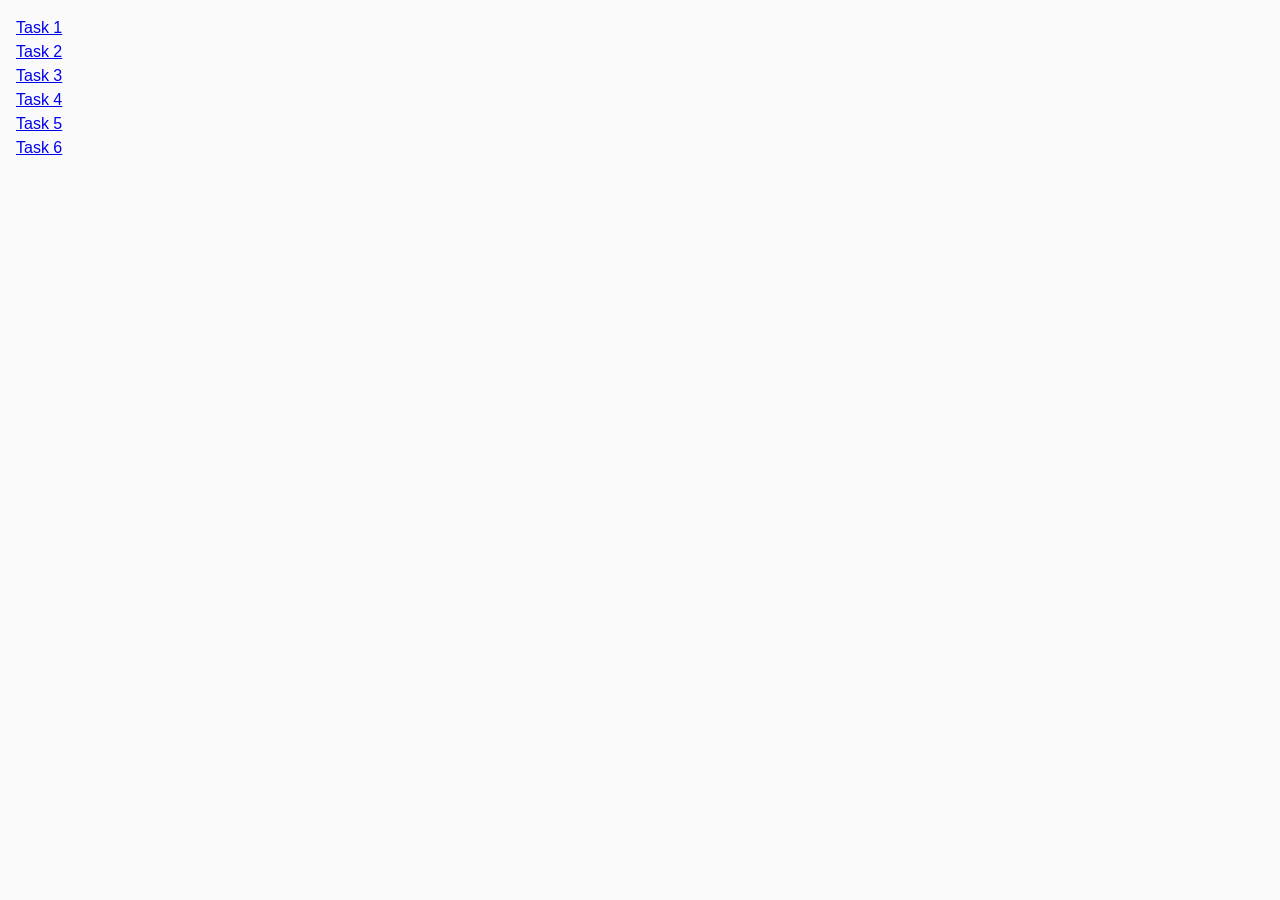
<file: index.html>
<!DOCTYPE html>
<html lang="en">
  <head>
    <meta charset="UTF-8" />
    <meta http-equiv="X-UA-Compatible" content="IE=edge" />
    <meta name="viewport" content="width=device-width, initial-scale=1.0" />
    <title>Homework 7</title>
    <link rel="stylesheet" href="./css/common.css" />
    <link rel="stylesheet" href="./css/styles.css" />
  </head>
  <body>
    <ul>
      <li><a href="./task-1.html">Task 1</a></li>
      <li><a href="./task-2.html">Task 2</a></li>
      <li><a href="./task-3.html">Task 3</a></li>
      <li><a href="./task-4.html">Task 4</a></li>
      <li><a href="./task-5.html">Task 5</a></li>
      <li><a href="./task-6.html">Task 6</a></li>
    </ul>
  </body>
</html>
</file>
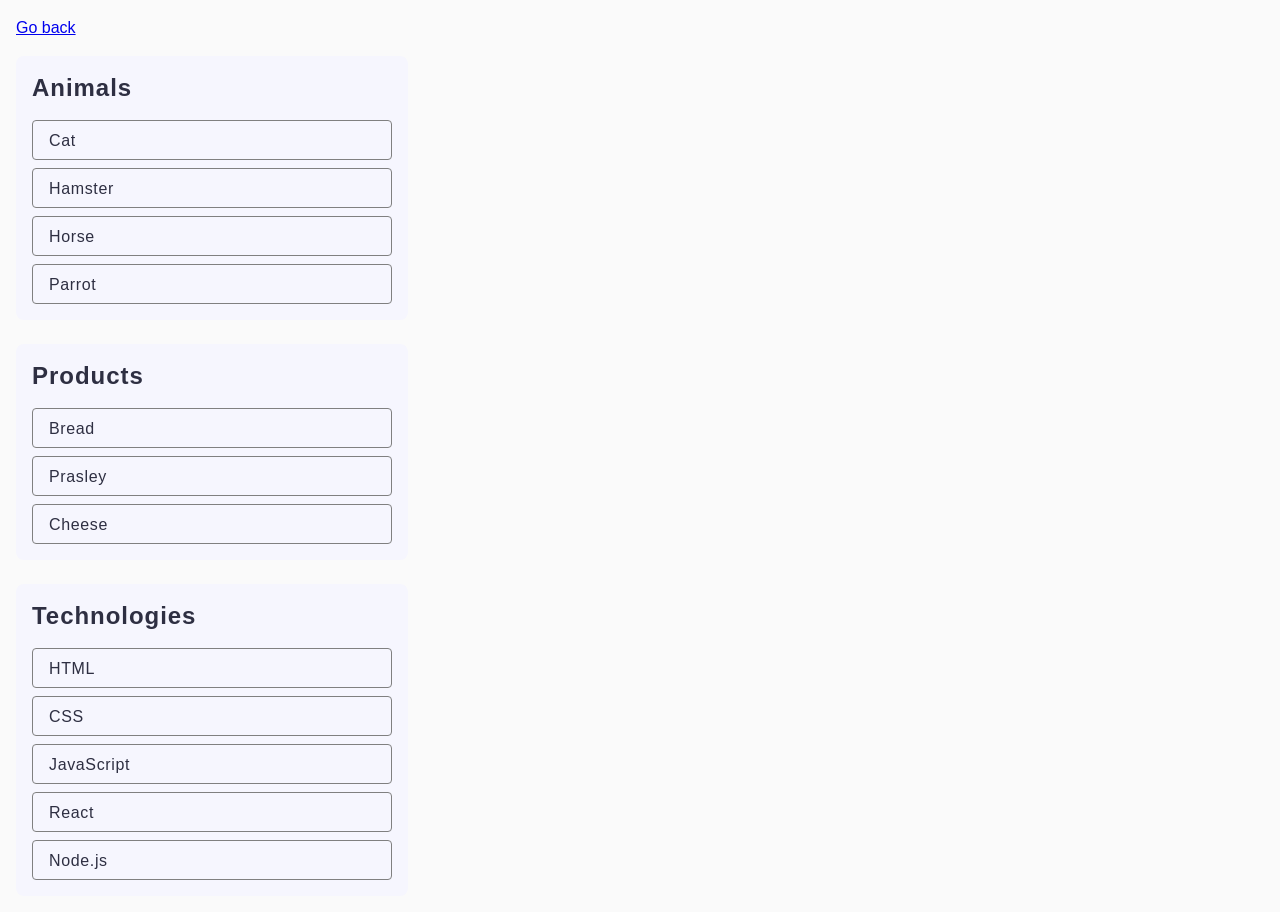
<file: task-1.html>
<!DOCTYPE html>
<html lang="en">
  <head>
    <meta charset="UTF-8" />
    <meta http-equiv="X-UA-Compatible" content="IE=edge" />
    <meta name="viewport" content="width=device-width, initial-scale=1.0" />
    <title>Task 1</title>
    <link rel="stylesheet" href="./css/common.css" />
    <link rel="stylesheet" href="./css/styles.css" />
  </head>
  <body>
    <p><a href="./index.html">Go back</a></p>

    <ul id="categories">
      <li class="item">
        <h2 class="task-1-header">Animals</h2>

        <ul class="task-1-list">
          <li>Cat</li>
          <li>Hamster</li>
          <li>Horse</li>
          <li>Parrot</li>
        </ul>
      </li>
      <li class="item">
        <h2 class="task-1-header">Products</h2>

        <ul class="task-1-list">
          <li>Bread</li>
          <li>Prasley</li>
          <li>Cheese</li>
        </ul>
      </li>
      <li class="item">
        <h2 class="task-1-header">Technologies</h2>

        <ul class="task-1-list">
          <li>HTML</li>
          <li>CSS</li>
          <li>JavaScript</li>
          <li>React</li>
          <li>Node.js</li>
        </ul>
      </li>
    </ul>

    <script src="./js/task-1.js" type="module"></script>
  </body>
</html>
</file>
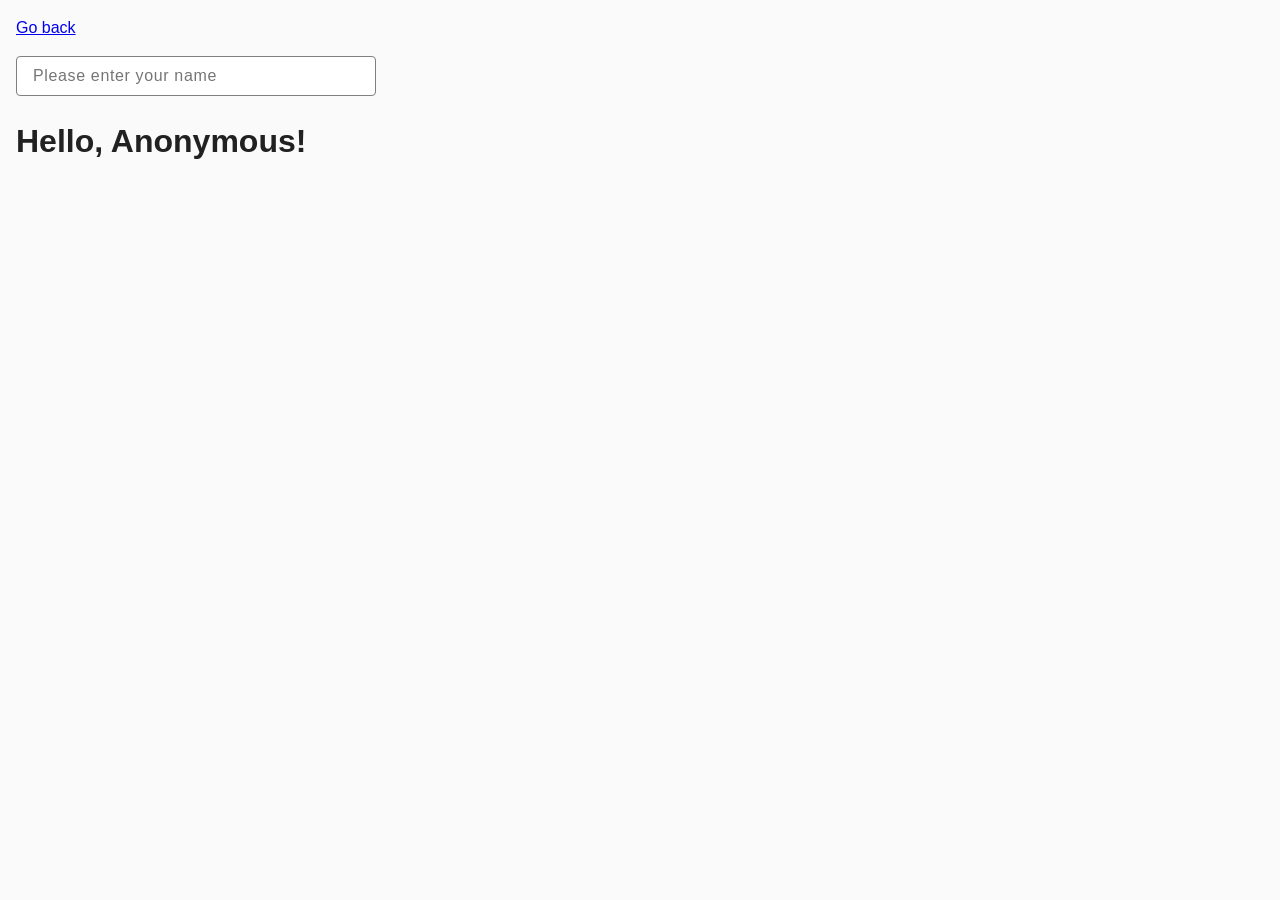
<file: task-3.html>
<!DOCTYPE html>
<html lang="en">
  <head>
    <meta charset="UTF-8" />
    <meta http-equiv="X-UA-Compatible" content="IE=edge" />
    <meta name="viewport" content="width=device-width, initial-scale=1.0" />
    <title>Task 3</title>
    <link rel="stylesheet" href="./css/common.css" />
    <link rel="stylesheet" href="./css/styles.css" />
  </head>
  <body>
    <p><a href="./index.html">Go back</a></p>

    <input type="text" id="name-input" placeholder="Please enter your name" />
    <h1>Hello, <span id="name-output">Anonymous</span>!</h1>

    <script src="./js/task-3.js" type="module"></script>
  </body>
</html>
</file>
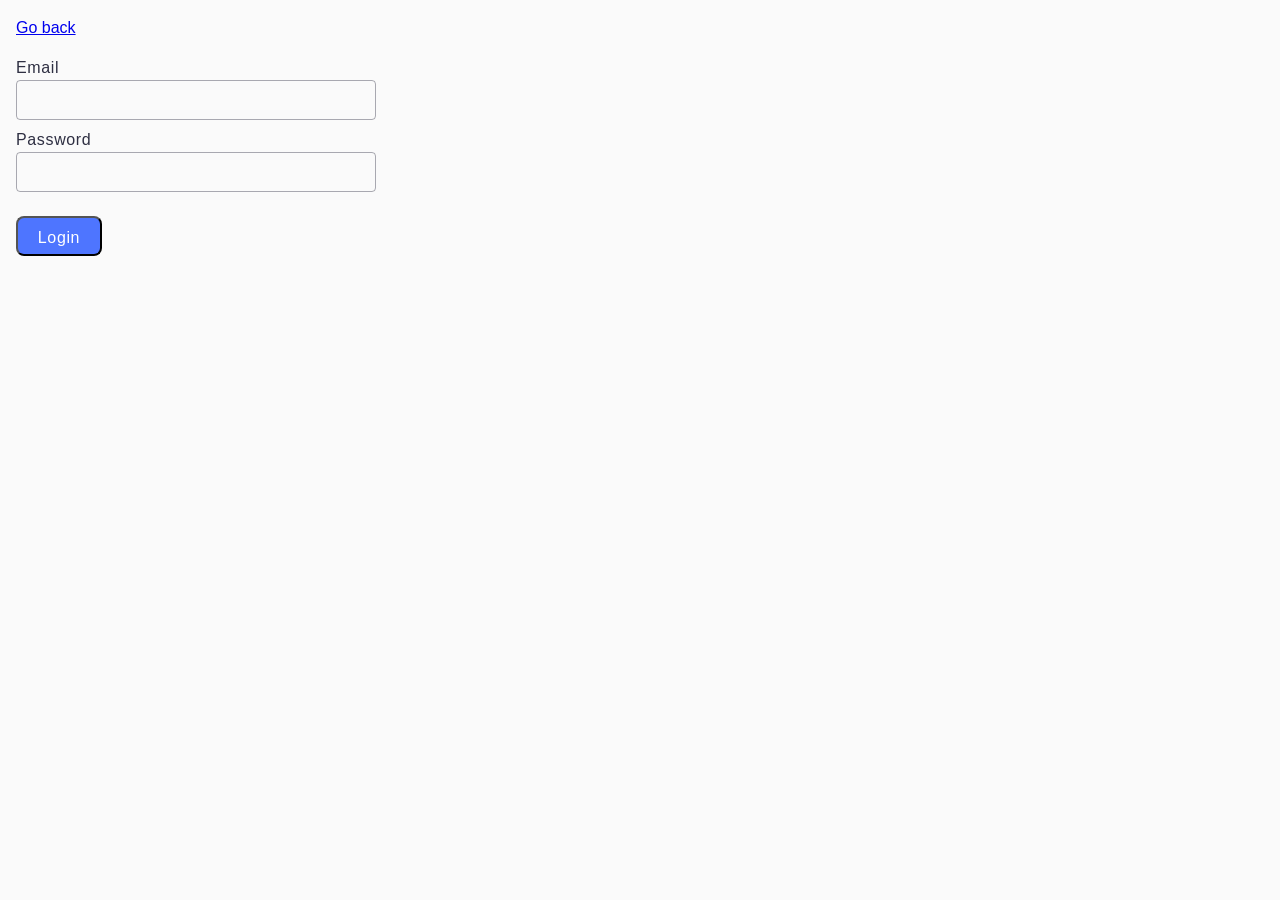
<file: task-4.html>
<!DOCTYPE html>
<html lang="en">
  <head>
    <meta charset="UTF-8" />
    <meta http-equiv="X-UA-Compatible" content="IE=edge" />
    <meta name="viewport" content="width=device-width, initial-scale=1.0" />
    <title>Task 4</title>
    <link rel="stylesheet" href="./css/common.css" />
    <link rel="stylesheet" href="./css/styles.css" />
  </head>
  <body>
    <p><a href="./index.html">Go back</a></p>

    <form class="login-form">
      <label>
        Email
        <input type="email" name="email" />
      </label>
      <label>
        Password
        <input type="password" name="password" />
      </label>
      <button type="submit">Login</button>
    </form>

    <script src="./js/task-4.js" type="module"></script>
  </body>
</html>
</file>
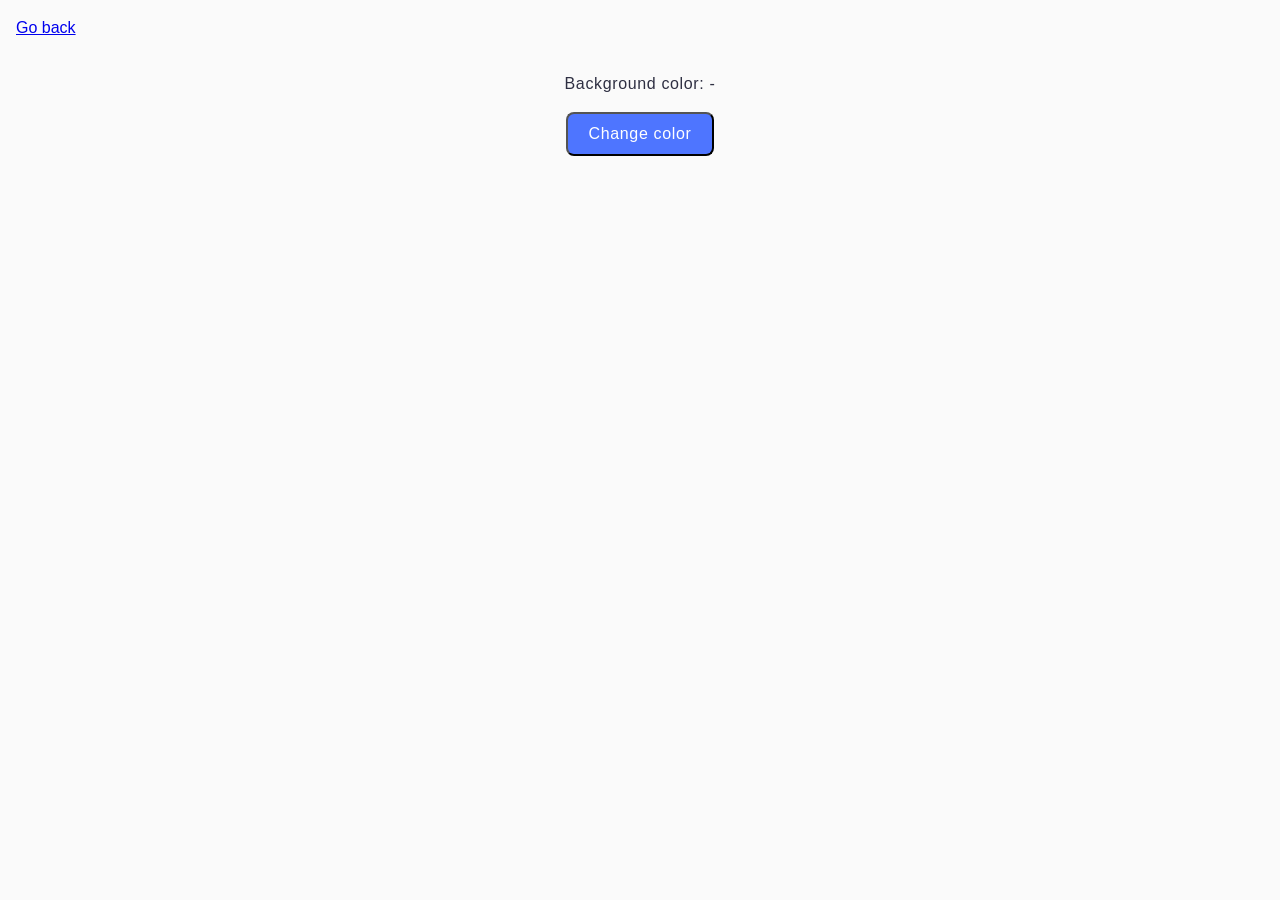
<file: task-5.html>
<!DOCTYPE html>
<html lang="en">
  <head>
    <meta charset="UTF-8" />
    <meta http-equiv="X-UA-Compatible" content="IE=edge" />
    <meta name="viewport" content="width=device-width, initial-scale=1.0" />
    <title>Task 5</title>
    <link rel="stylesheet" href="./css/common.css" />
    <link rel="stylesheet" href="./css/styles.css" />
  </head>
  <body>
    <p><a href="./index.html">Go back</a></p>

    <div class="widget">
      <p>Background color: <span class="color">-</span></p>
      <button type="button" class="change-color">Change color</button>
    </div>

    <script src="./js/task-5.js" type="module"></script>
  </body>
</html>
</file>
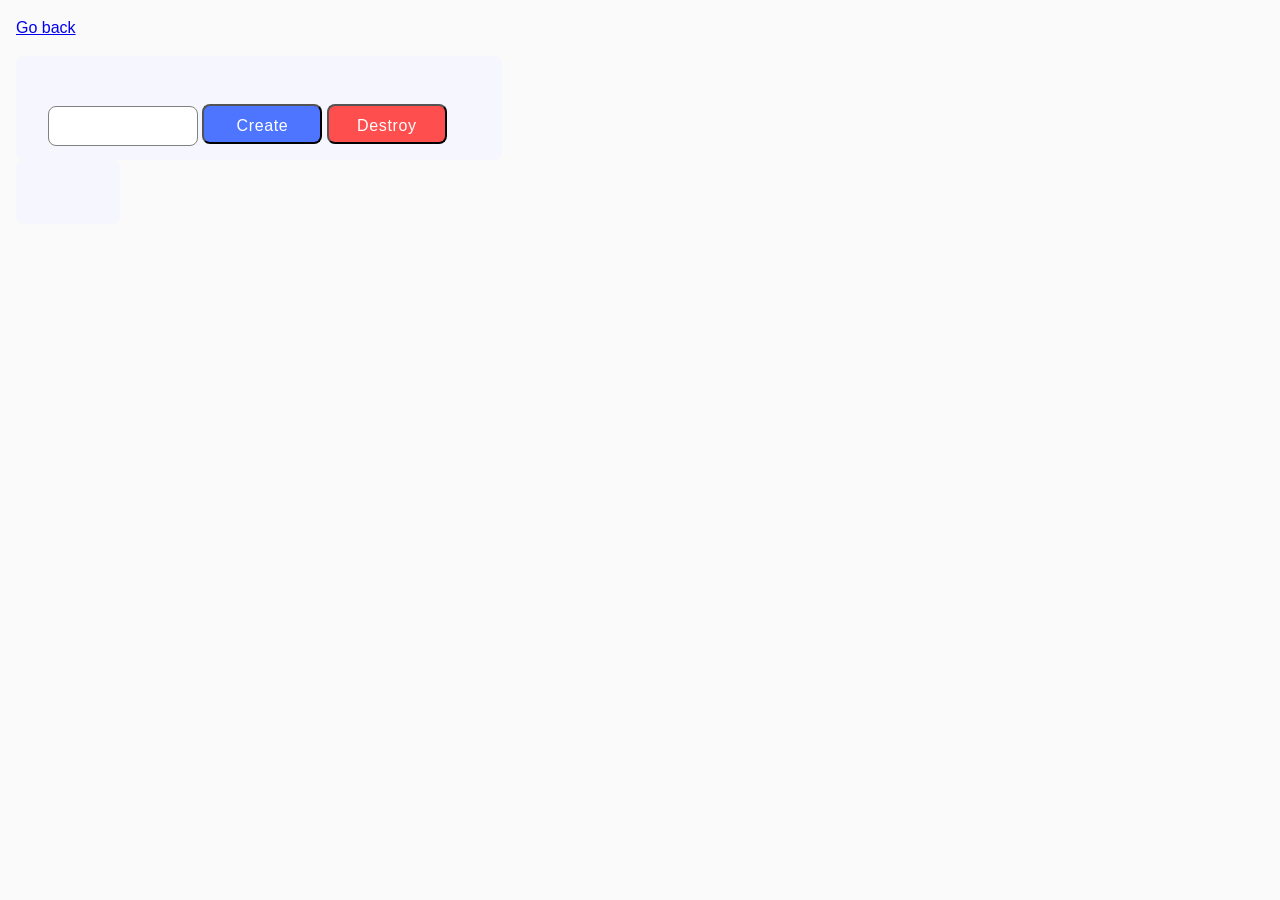
<file: task-6.html>
<!DOCTYPE html>
<html lang="en">
  <head>
    <meta charset="UTF-8" />
    <meta http-equiv="X-UA-Compatible" content="IE=edge" />
    <meta name="viewport" content="width=device-width, initial-scale=1.0" />
    <title>Task 6</title>
    <link rel="stylesheet" href="./css/common.css" />
    <link rel="stylesheet" href="./css/styles.css" />
  </head>
  <body>
    <p><a href="./index.html">Go back</a></p>

    <div id="controls">
      <input type="number" min="1" max="100" step="1" />
      <button type="button" data-create>Create</button>
      <button type="button" data-destroy>Destroy</button>
    </div>

    <div id="boxes"></div>

    <script src="./js/task-6.js" type="module"></script>
  </body>
</html>
</file>
<file: css/common.css>
* {
  box-sizing: border-box;
}

body {
  margin: 16px;
  font-family: -apple-system, BlinkMacSystemFont, 'Segoe UI', Roboto, Oxygen,
    Ubuntu, Cantarell, 'Open Sans', 'Helvetica Neue', sans-serif;
  -webkit-font-smoothing: antialiased;
  -moz-osx-font-smoothing: grayscale;
  background-color: #fafafa;
  color: #212121;
  line-height: 1.5;
}

ul,
ol {
  list-style-type: none;
  padding: 0;
}
</file>
<file: css/styles.css>
/* TASK 1 */
.item {
  border-radius: 8px;
  padding: 16px;
  width: 392px;
  background: #f6f6fe;
}

.task-1-header {
  font-weight: 600;
  font-size: 24px;
  line-height: 133%;
  letter-spacing: 0.04em;
  color: #2e2f42;

  margin: 0;
}

.task-1-list {
  margin-top: 16px;
  display: flex;
  flex-direction: column;
  gap: 8px;
}

.task-1-list > li {
  width: 360px;
  height: 40px;
  border: 1px solid #808080;
  border-radius: 4px;
  padding: 8px 16px 8px 16px;

  font-weight: 400;
  font-size: 16px;
  line-height: 150%;
  letter-spacing: 0.04em;
  color: #2e2f42;
}

/* TASK 2 */
#categories {
  display: flex;
  flex-direction: column;

  gap: 24px;
}

.gallery {
  display: flex;
  flex-wrap: wrap;
  column-gap: 24px;
  row-gap: 48px;
}

.gallery > li {
  width: calc((100% - 48px) / 3);
}

.gallery > li > img {
  display: block;
  max-width: 100%;
  object-fit: cover;
  height: 100%;
  box-shadow: 0 4px 4px 0 rgba(0, 0, 0, 0.25);
}

/* TASK 3 */
#name-input {
  border: 1px solid #808080;
  border-radius: 4px;
  width: 360px;
  height: 40px;

  padding-left: 16px;
  padding-top: 8px;
  padding-bottom: 8px;

  font-weight: 400;
  font-size: 16px;
  line-height: 150%;
  letter-spacing: 0.04em;
  color: #2e2f42;
}

/* TASK 4 */
.login-form {
  display: flex;
  flex-direction: column;
  gap: 8px;
  max-width: 360px;
}

.login-form > label {
  display: block;
  font-weight: 400;
  font-size: 16px;
  line-height: 150%;
  letter-spacing: 0.04em;
  color: #2e2f42;
}

.login-form > label > input {
  width: 100%;

  height: 40px;
  border: 1px solid rgba(46, 47, 66, 0.4);
  border-radius: 4px;
  outline: transparent;
  background-color: transparent;
  padding-top: 12px;
  padding-bottom: 12px;
  padding-left: 12px;
}

.login-form > button {
  margin-top: 16px;
  border-radius: 8px;
  padding: 8px 16px;
  width: 86px;
  height: 40px;
  background: #4e75ff;
  outline: none;

  font-weight: 500;
  font-size: 16px;
  line-height: 150%;
  letter-spacing: 0.04em;
  color: #fff;
}

.login-form > button:hover {
  background: #6c8cff;
}

/* TASK 5 */
.widget {
  display: flex;
  flex-direction: column;
  align-items: center;
  justify-content: center;
}

.widget > p {
  font-weight: 400;
  font-size: 16px;
  line-height: 150%;
  letter-spacing: 0.04em;
  color: #2e2f42;
}

.change-color {
  width: 148px;
  display: block;
  border-radius: 8px;
  padding: 8px 16px;
  background: #4e75ff;

  font-weight: 500;
  font-size: 16px;
  line-height: 150%;
  letter-spacing: 0.04em;
  color: #fff;
}

.change-color:hover {
  background: #6c8cff;
}

/* TASK 6 */

#controls {
  background-color: #f6f6fe;
  border-radius: 8px;
  padding: 32px;
  width: 486px;
  height: 104px;
}

#controls > input {
  border: 1px solid #808080;
  border-radius: 8px;
  padding: 8px;
  width: 150px;
  height: 40px;

  font-weight: 400;
  font-size: 16px;
  line-height: 150%;
  letter-spacing: 0.04em;
  color: #2e2f42;
  text-align: center;
}

button[data-create] {
  margin-top: 16px;
  border-radius: 8px;
  padding: 8px 16px;
  width: 120px;
  height: 40px;
  background: #4e75ff;
  outline: none;

  font-weight: 500;
  font-size: 16px;
  line-height: 150%;
  letter-spacing: 0.04em;
  color: #fff;
}

button[data-create]:hover {
  background: #6c8cff;
}

button[data-destroy] {
  margin-top: 16px;
  border-radius: 8px;
  padding: 8px 16px;
  width: 120px;
  height: 40px;
  background: #ff4e4e;
  outline: none;

  font-weight: 500;
  font-size: 16px;
  line-height: 150%;
  letter-spacing: 0.04em;
  color: #fff;
}

button[data-destroy]:hover {
  background: #ff7070;
}

#boxes {
  background-color: #f6f6fe;
  border-radius: 8px;
  padding: 32px;

  width: 104px;
}
</file>
